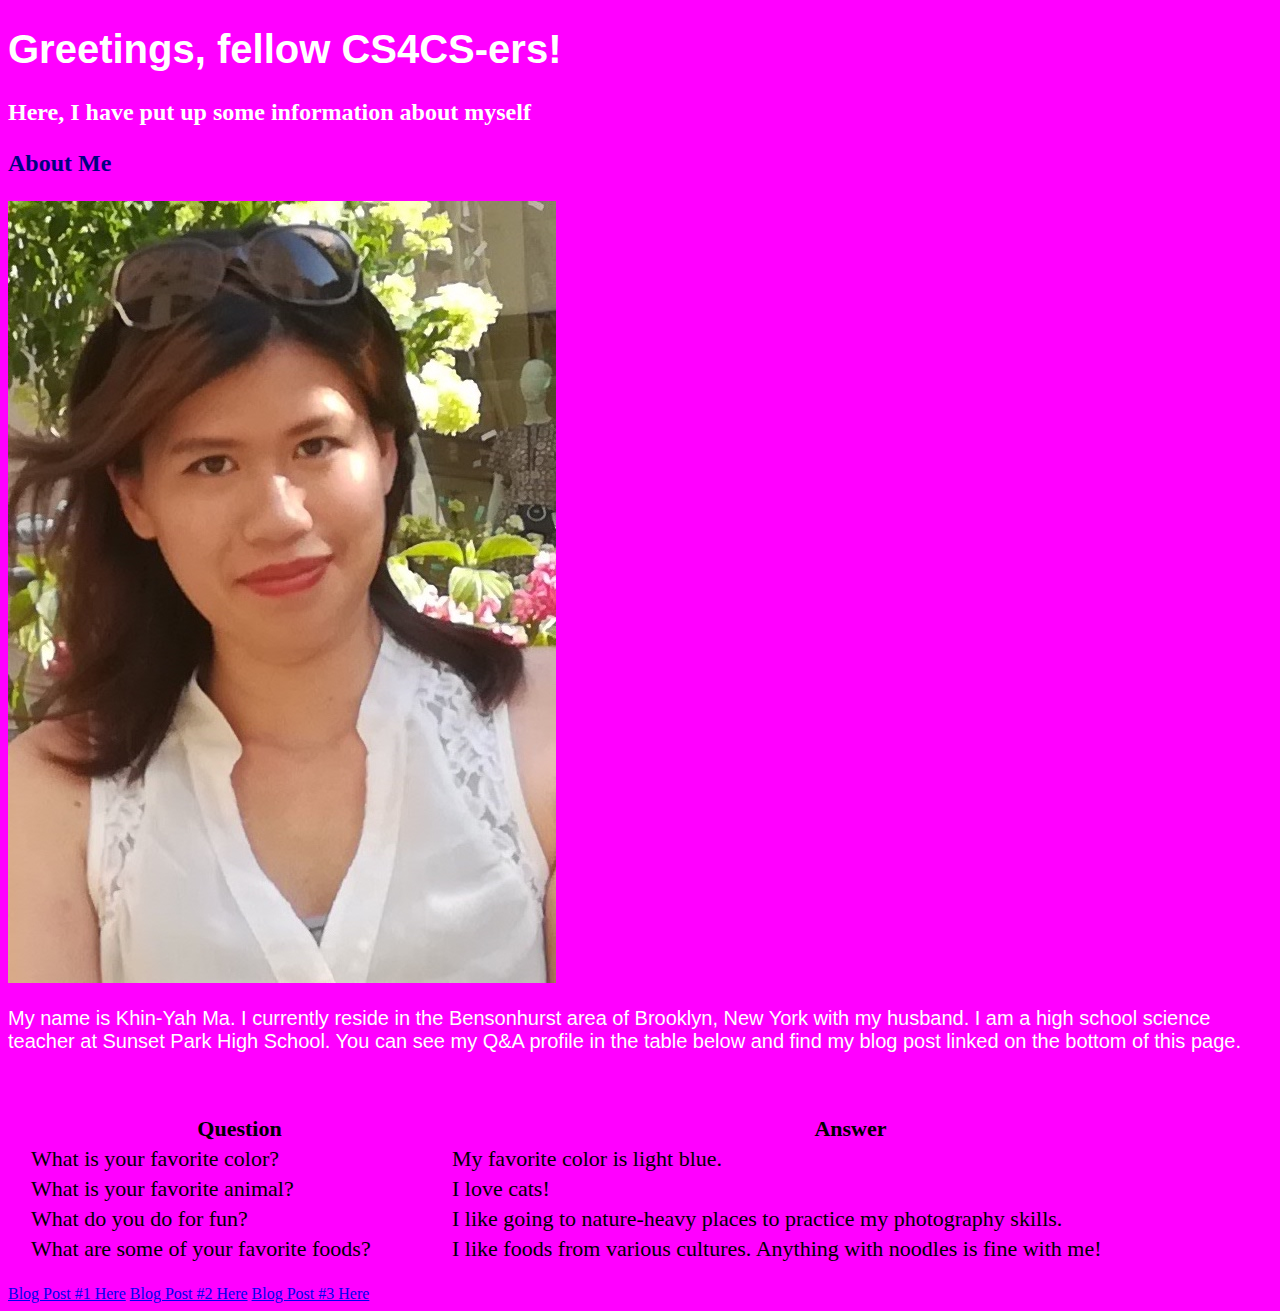
<file: index.html>
<!DOCTYPE html>
<html>
	<head>
	<link rel="stylesheet" type="text/css" href="style.css">
			<title>
				Welcome! Read About Me.
			</title>
	</head>
	<body>
		<h1>Greetings, fellow CS4CS-ers!</h1>
		<h2> Here, I have put up some information about myself </h2>
		<h3> About Me </h3>
		<img src = "mypic.jpg" >
<p> My name is Khin-Yah Ma. I currently reside in the Bensonhurst area of Brooklyn, New York with my husband. I am a high school science teacher at Sunset Park High School. You can see my Q&A profile in the table below and find my blog post linked on the bottom of this page. </p>
<table style = "width:100%">
	<tr>
		<th> Question </th>
		<th> Answer </th>
	</tr>
	<tr>
		<td> What is your favorite color? </td>
		<td> My favorite color is light blue.</td>
	</tr>
	<tr>
		<td> What is your favorite animal? </td>
		<td> I love cats! </td>
	</tr>
	<tr> 
		<td> What do you do for fun? </td>
		<td> I like going to nature-heavy places to practice my photography skills. </td>
	</tr>
	<tr>
		<td> What are some of your favorite foods? </td>
		<td> I like foods from various cultures. Anything with noodles is fine with me! </td>
	</tr>
</table>
	</tr>
<a href="https://ms-kma.github.io/CS4CSBlog.html">Blog Post #1 Here</a>
<a href="https://ms-kma.github.io/blogpost2.html">Blog Post #2 Here</a>
<a href="https://ms-kma.github.io/blog3.html">Blog Post #3 Here</a>	
	</body>
</html>
</file>
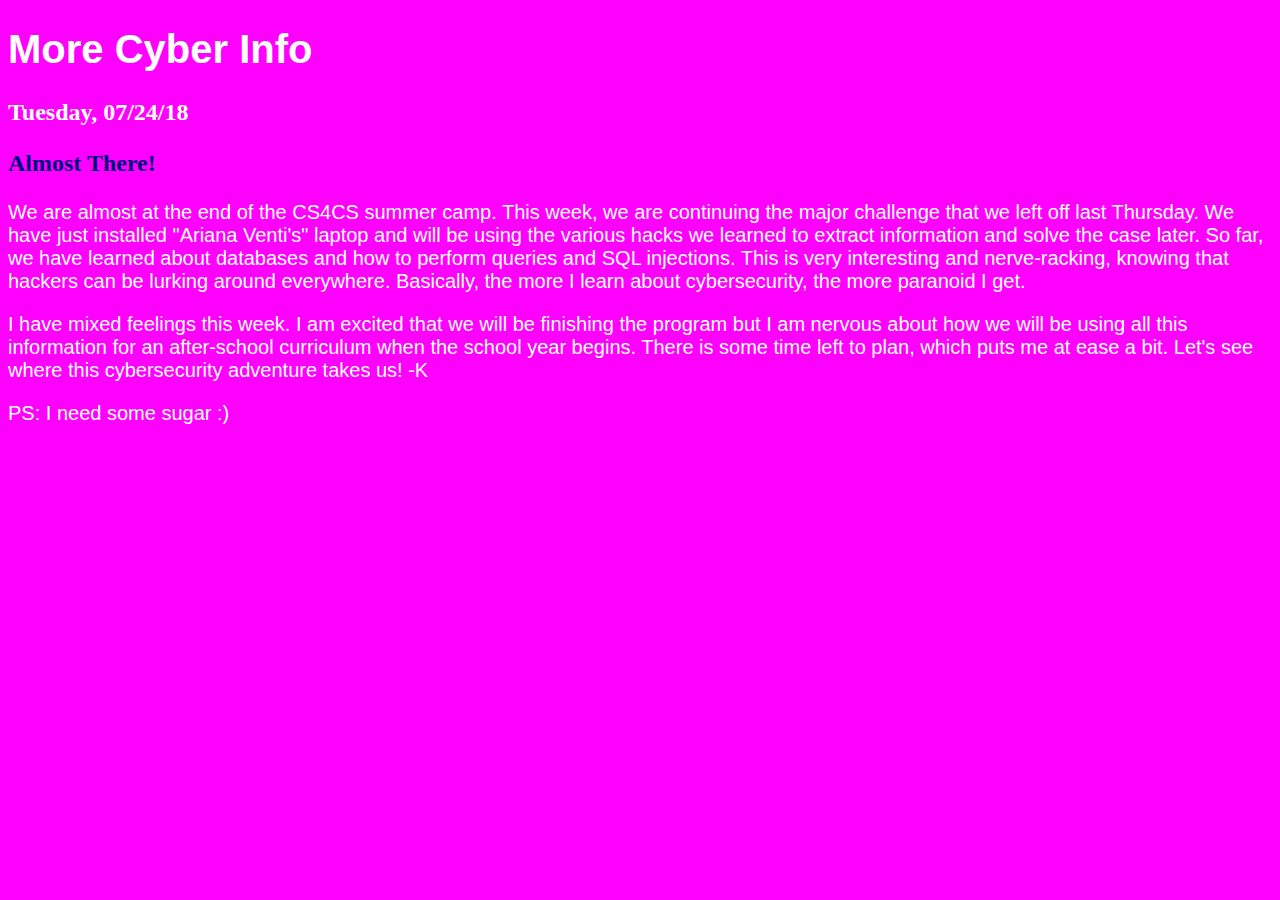
<file: blog3.html>
<!DOCTYPE html>
<html>
	<head>
	<link rel="stylesheet" type="text/css" href="style.css">
			<title>
				Welcome! Blog Post Here.
			</title>
	</head>
	<body>
		<h1>More Cyber Info</h1>
		<h2> Tuesday, 07/24/18</h2>
		<h3> Almost There! </h3>
<p>	We are almost at the end of the CS4CS summer camp. This week, we are continuing the major challenge that we left off last Thursday. We have just installed "Ariana Venti's" laptop and will be using the various hacks we learned to extract information and solve the case later. So far, we have learned about databases and how to perform queries and SQL injections. This is very interesting and nerve-racking, knowing that hackers can be lurking around everywhere. Basically, the more I learn about cybersecurity, the more paranoid I get. 
</p>
<p> I have mixed feelings this week. I am excited that we will be finishing the program but I am nervous about how we will be using all this information for an after-school curriculum when the school year begins. There is some time left to plan, which puts me at ease a bit. Let's see where this cybersecurity adventure takes us!
	-K
</p>
<p>
	PS: I need some sugar :)
</p>
  

	</body>
</html>
</file>
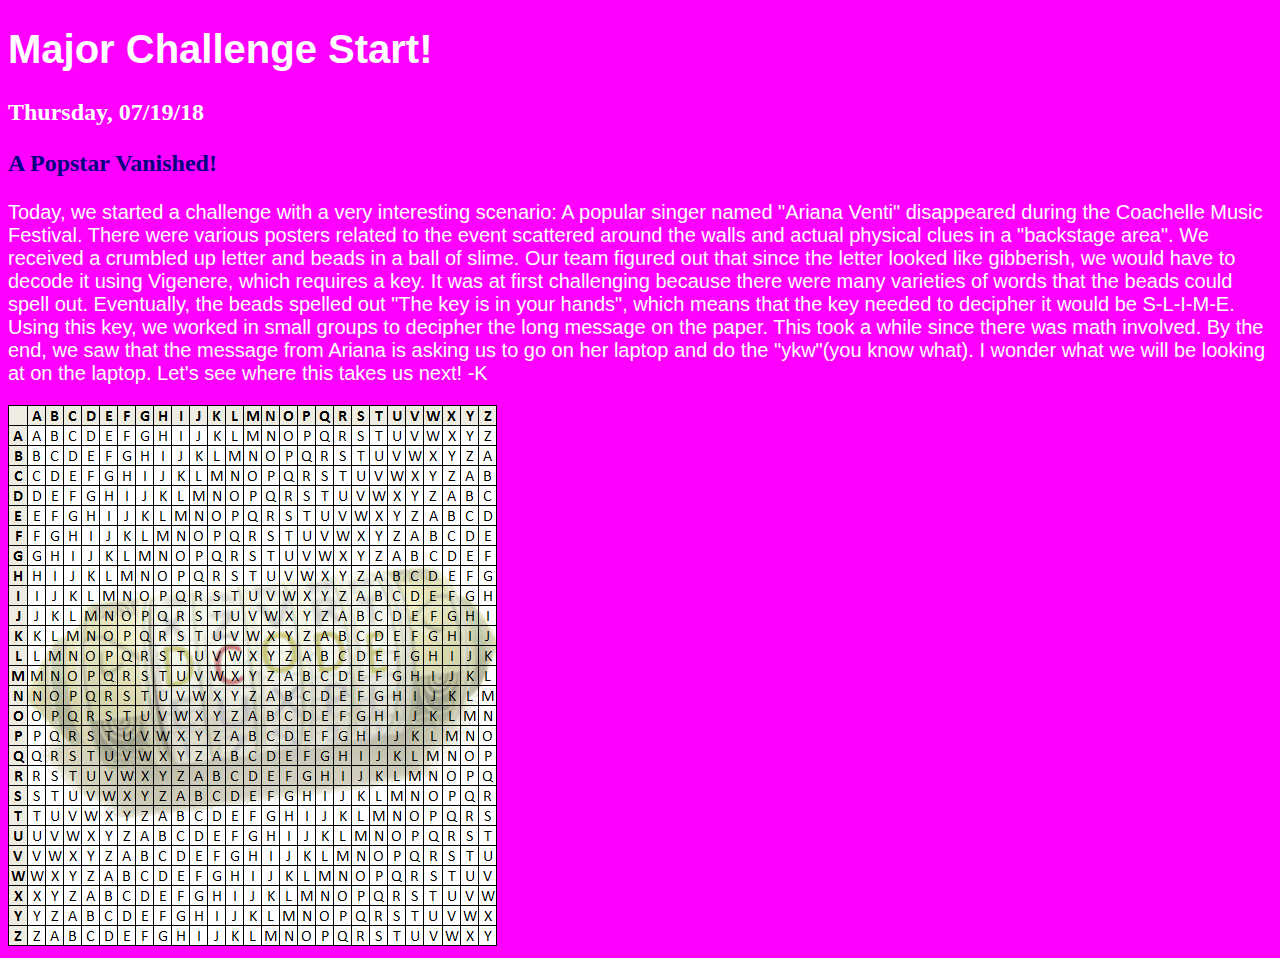
<file: blogpost2.html>
<!DOCTYPE html>
<html>
	<head>
	<link rel="stylesheet" type="text/css" href="style.css">
			<title>
				Welcome! Blog Post Here.
			</title>
	</head>
	<body>
		<h1>Major Challenge Start!</h1>
		<h2> Thursday, 07/19/18</h2>
		<h3> A Popstar Vanished! </h3>
<p>	Today, we started a challenge with a very interesting scenario: A popular singer named "Ariana Venti" disappeared during the Coachelle Music Festival. There were various posters related to the event scattered around the walls and actual physical clues in a "backstage area". We received a crumbled up letter and beads in a ball of slime. Our team figured out that since the letter looked like gibberish, we would have to decode it using Vigenere, which requires a key. It was at first challenging because there were many varieties of words that the beads could spell out. Eventually, the beads spelled out "The key is in your hands", which means that the key needed to decipher it would be S-L-I-M-E. Using this key, we worked in small groups to decipher the long message on the paper. This took a while since there was math involved. By the end, we saw that the message from Ariana is asking us to go on her laptop and do the "ykw"(you know what). I wonder what we will be looking at on the laptop. Let's see where this takes us next!
-K
  </p>
  <img src = "vigenere.jpg">

	</body>
</html>
</file>
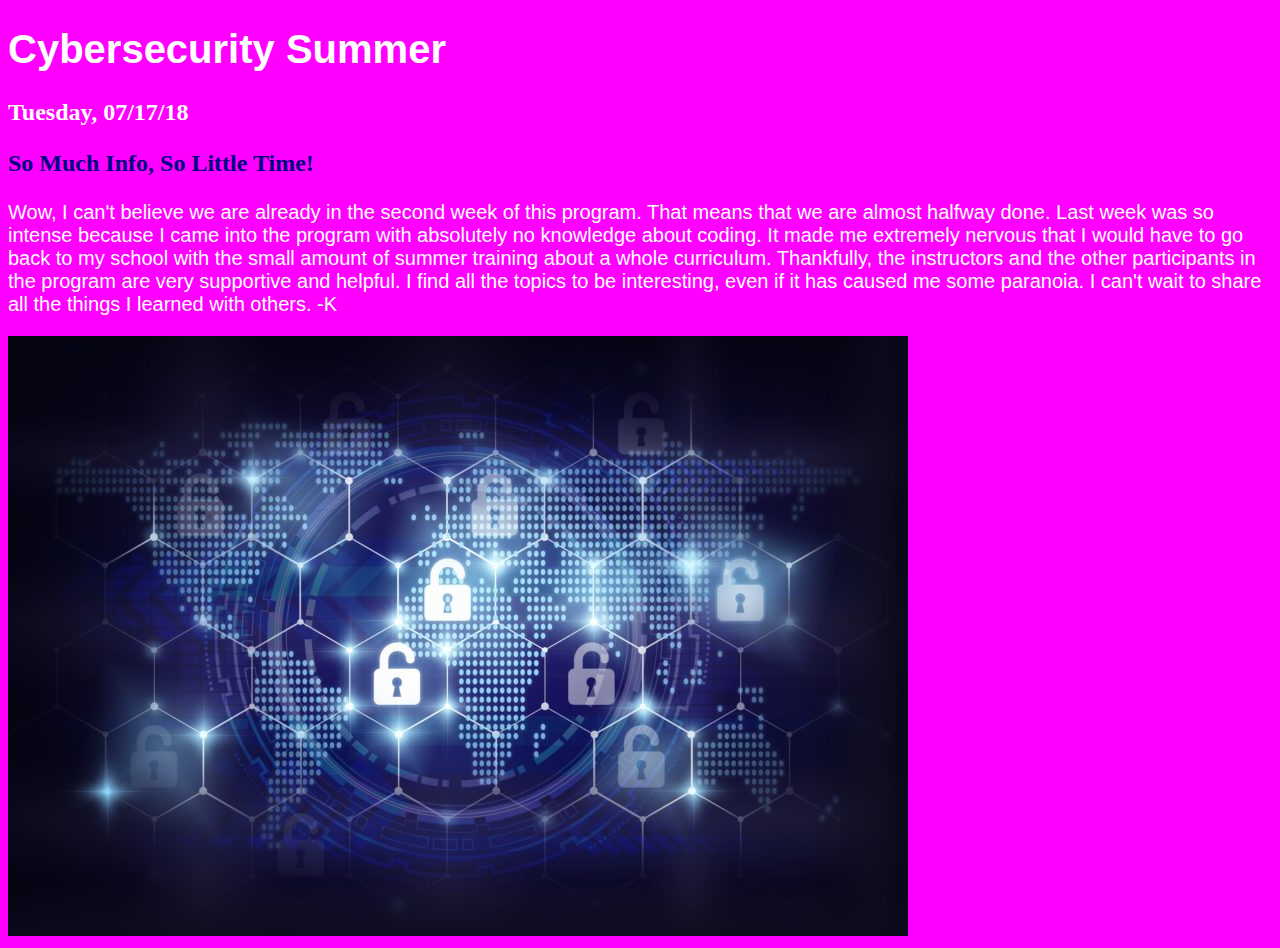
<file: CS4CSBlog.html>
<!DOCTYPE html>
<html>
	<head>
	<link rel="stylesheet" type="text/css" href="style.css">
			<title>
				Welcome! Blog Post Here.
			</title>
	</head>
	<body>
		<h1>Cybersecurity Summer</h1>
		<h2> Tuesday, 07/17/18</h2>
		<h3> So Much Info, So Little Time! </h3>
<p>Wow, I can't believe we are already in the second week of this program. That means that we are almost halfway done. Last week was so intense because I came into the program with absolutely no knowledge about coding. It made me extremely nervous that I would have to go back to my school with the small amount of summer training about a whole curriculum. Thankfully, the instructors and the other participants in the program are very supportive and helpful. I find all the topics to be interesting, even if it has caused me some paranoia. I can't wait to share all the things I learned with others.
-K
  </p>
  <img src = "globallock.jpeg">

	</body>
</html>
</file>
<file: style.css>
body{
	background-color:magenta;
}

h1{
	color:white; font-family:Arial; font-size:40px;
}
h2{
	color:white; font-family:Verdana;
}
h3{
	color:navy; font-size:24px;
}
p{
	color:white; font-size:20px; font-family:Arial;
}
table{
	font-size:22px; font-family:Verdana;
	padding: 20px;
	margin-top: 40px;

form{
	font-family:Arial
}
</file>
